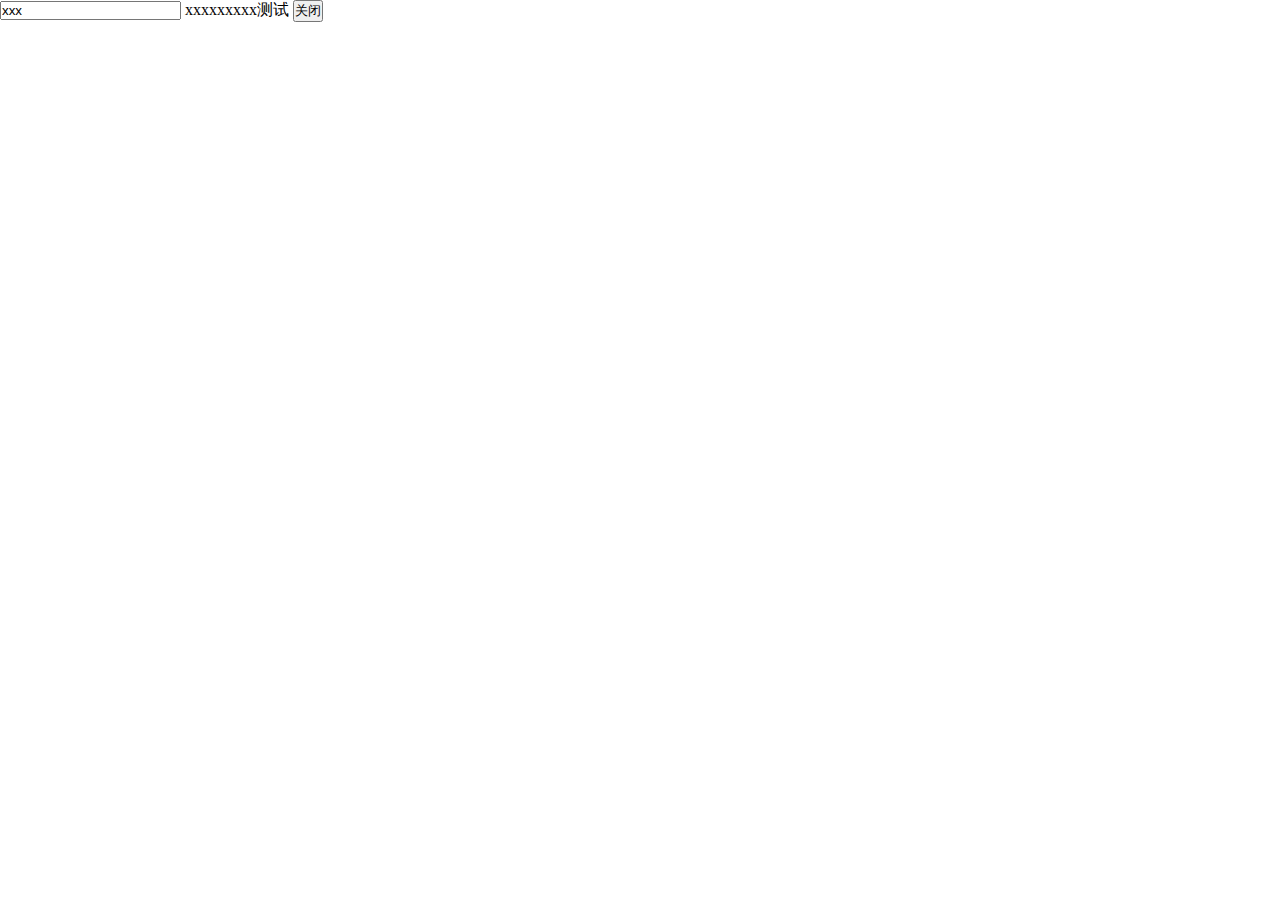
<file: ceshi.html>
<!DOCTYPE html>
<html>
	<head>
		<meta charset="UTF-8">
		<title></title>
		<link rel="stylesheet" href="css/jquery.winPopup.css" />
		<script type="text/javascript" src="js/jquery-1.9.1.min.js" ></script>
		<style>
		  body,html,iframe{
		  	width:100%;
		  	height:100%;
		  }
		</style>
	</head>
	<body>
		<input type="text" value="xxx">
		xxxxxxxxx测试
		<button>关闭</button>
		<script>
			$("button").click(function(){
				console.log($("#closeWin1",window.top.document))				
				$("a",window.top.document).trigger("click");
			})
		</script>
	</body>
</html>
</file>
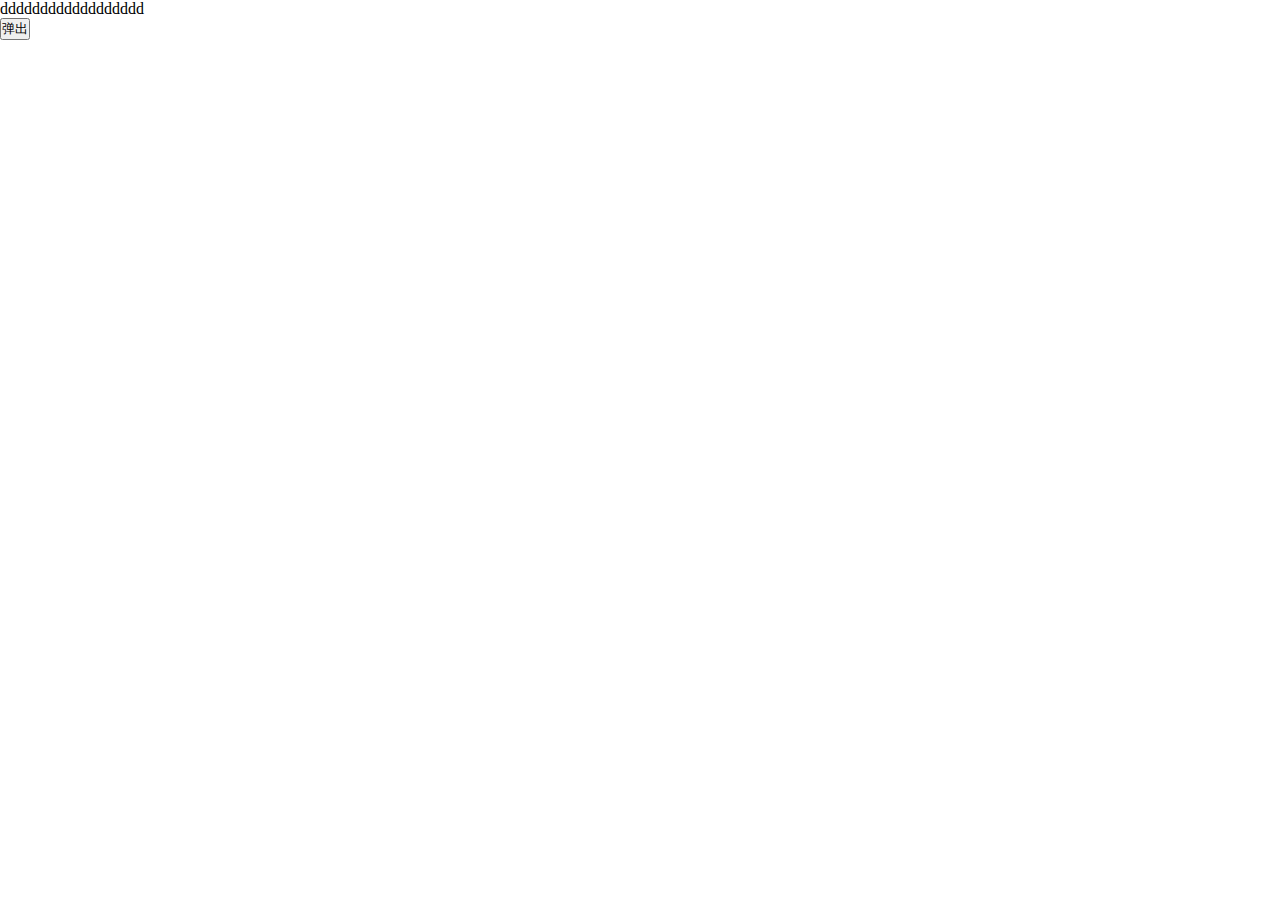
<file: queryPopup.html>
<!doctype html>
<html>
<head>
<meta charset="utf-8">
<title>常规套件查询页面</title>
<link rel="stylesheet" href="css/initializationCommon.css"/>
<link rel="stylesheet" href="css/queryPopup.css"/>
<script type="text/javascript" src="js/jquery-1.9.1.min.js"></script>
</head>

<body>
   <div id="ddd">dddddddddddddddddd</div>
   <button class='button'>弹出</button>
   <script type="text/javascript" src="js/OWinPopup.js"></script>
<script>
$(function(){
	
     $(".button").on("click",function(){
	    $(window.top.document).creatWinPopup({
			title:"XX查询",
			width:550,
			height:250,
			configParam:{ //附在请求地址后面的参数，为json格式
				'ddd':'dddd',
				'aaa':'ssss'
			},
			url:"ceshi.html",
			footBtn:"type2",
			isEnterSure:true, //点击enter键默认点击确认按钮
			openFun:function(){ //弹出层加载完成执行的函数
				//console.log("open");
			},
			colseFun:function($topIframe,$winPopupIframe,IframeID){
				//获取弹出层iframe内的元素 $(target,$winPopupIframe)
				//console.log($("div",$winPopupIframe).text())				
				//console.log(IframeID) //获取弹出层iframe的id
				//调用弹出层内的方法
				//window.top.document.getElementById(IframeID).contentWindow.xxxx()
				//当return false时不关闭弹出层，其他默认关闭
				//return false;
			},
			sureFun:function($topIframe,$winPopupIframe,IframeID){
				console.log(IframeID)
				//当return false时不关闭弹出层，其他默认关闭
			}
		});
	}) 
})
</script>
</body>
</html>
</file>
<file: css/initializationCommon.css>
@charset "utf-8";
/* CSS Document */
.form-control{
    display: inline-block;
    height: 20px; 
	padding:2px 0;  
    font-size: 14px;
    line-height: 1.42857143;
    color: #555;
    background-color: #fff;
    background-image: none;
    border: 1px solid #ccc;
    border-radius: 4px;
    -webkit-box-shadow: inset 0 1px 1px rgba(0,0,0,.075);
    box-shadow: inset 0 1px 1px rgba(0,0,0,.075);
    -webkit-transition: border-color ease-in-out .15s,-webkit-box-shadow ease-in-out .15s;
    -o-transition: border-color ease-in-out .15s,box-shadow ease-in-out .15s;
    transition: border-color ease-in-out .15s,box-shadow ease-in-out .15s;
}
.form-control:focus {
    border-color: #66afe9 !important;
    outline: 0;
    -webkit-box-shadow: inset 0 1px 1px rgba(0,0,0,.075), 0 0 8px rgba(102,175,233,.6);
    box-shadow: inset 0 1px 1px rgba(0,0,0,.075), 0 0 8px rgba(102,175,233,.6);
}
.btn{
    display: inline-block;
    padding: 2px 8px;
    margin-bottom: 0;
    font-size: 14px;
    font-weight: 400;
    line-height: 1.42857143;
    text-align: center;
    white-space: nowrap;
    vertical-align: middle;
    -ms-touch-action: manipulation;
    touch-action: manipulation;
    cursor: pointer;
    -webkit-user-select: none;
    -moz-user-select: none;
    -ms-user-select: none;
    user-select: none;
    background-image: none;
    border: 1px solid transparent;
    border-radius: 4px;
	outline:none;
}
.btn-default{
    color: #333;
    background-color: #fff;
    border-color: #ccc;
} 
.btn-default:hover, .btn-default:focus, .btn-default.focus, .btn-default:active, .btn-default.active, .open>.dropdown-toggle.btn-default {
    color: #333;
    background-color: #e6e6e6;
    border-color: #adadad;
}
.btn-danger {
    color: #fff;
    background-color:  #F90709 ;
    border-color:  #F90709 ;
}
.btn-danger:hover, .btn-danger:focus, .btn-danger.focus, .btn-danger:active, .btn-danger.active, .open>.dropdown-toggle.btn-danger {
    color: #fff;
    background-color:  #f1393a ;
    border-color:  #f1393a ;
}
.btn-primary {
    color: #fff;
    background-color: #428bca;
    border-color: #357ebd;
}
.btn-primary:hover, .btn-primary:focus, .btn-primary.focus, .btn-primary:active, .btn-primary.active, .open>.dropdown-toggle.btn-primary {
    color: #fff;
    background-color: #3071a9;
    border-color: #285e8e;
}
.btn-success {
    color: #fff;
    background-color: #04bfea;
    border-color: #04bfea;
}
.btn-success:hover, .btn-success:focus, .btn-success.focus, .btn-success:active, .btn-success.active, .open>.dropdown-toggle.btn-success {
    color: #fff;
    background-color: #11caf5;
    border-color: #11caf5;
}
.btn-info {
    color: #fff;
    background-color: #5bc0de;
    border-color: #46b8da;
}
.btn-info:hover, .btn-info:focus, .btn-info.focus, .btn-info:active, .btn-info.active, .open>.dropdown-toggle.btn-info {
    color: #fff;
    background-color: #31b0d5;
    border-color: #269abc;
}
.btn-warning {
    color: #fff;
    background-color: #f0ad4e;
    border-color: #eea236;
}
.btn-warning:hover, .btn-warning:focus, .btn-warning.focus, .btn-warning:active, .btn-warning.active, .open>.dropdown-toggle.btn-warning {
    color: #fff;
    background-color: #ec971f;
    border-color: #d58512;
}
</file>
<file: css/queryPopup.css>
@charset "utf-8";
/* CSS Document */
*{
  margin:0;
  padding:0;
  font-family:"Microsoft Yahei";
}
body{
  overflow-x:hidden;
  overflow-y:auto;
}
.clearfix:after{
  display:block;
  content:"";
  width:0;
  height:0;
  clear:both;
}
#queryContent{
   width:100%;
   margin:0 auto;
}
#queryContent h1{
   font-size:16px;
   line-height:30px;
   text-indent:10px;
   border-bottom:1px solid #000;
}
#queryContent .queryCriteria{
   border-bottom:1px solid #BEBEBE;
   padding:10px 0 15px;
}
#queryContent .queryCriteria .query-item{
   float:left;
   width:33%;
   height:40px;
   line-height:40px;
}
#queryContent .queryCriteria .query-item label{
   display:inline-block;
   width:20%;
   text-align:right;
   font-size:14px;
   padding-right:10px;
}
#queryContent .queryCriteria .query-item input{
   width:70%;
   height:20px;
   border:1px solid #ccc;
   font-size:14px;
   vertical-align:middle;
   text-indent:8px;
}
@media screen and (max-width:880px) and (min-width:600px){
  #queryContent .queryCriteria .query-item{
      width:50%;
   }
}
@media screen and (max-width:600px){
   #queryContent .queryCriteria .query-item{
      width:100%;
   }
}
#queryContent .resultTitle{
    padding:4px 0;
}
#queryContent .resultTitle h2{
   float:left;
   font-size:14px;
   line-height:30px;
   text-indent:10px;
}
#queryContent .resultTitle .operateList,#queryContent .resultTitle .operateList input[type="button"]{
   float:right;
   margin-right:15px;
}
/*#queryContent .resultTitle .operateList button{
   padding:2px 8px;
   background:#eaeaea;
   border:1px solid #999;
   font-size:14px;
   cursor:pointer;	
   margin: 2px 4px;
}*/
#queryContent .queryResults{
	padding-bottom:50px;
}
#queryContent .queryResults-content{
   width:100%;
   overflow-x:auto;
   overflow-y:auto;
}
/*滚动条样式*/
#queryContent .queryResults-content::-webkit-scrollbar{
  -webkit-appearance: none;
   width: 14px;
   height: 14px;
}
#queryContent .queryResults-content::-webkit-scrollbar-thumb{
  border-radius: 8px;
  border: 3px solid #fff;
  background-color: rgba(0, 0, 0, .3);
}
#queryContent .queryResults-content table{
  border-right:1px solid rgb(190, 190, 190);
}
#queryContent .queryResults-content table th,#queryContent .queryResults-content table td{
  min-width:180px;
  padding:2px 8px;
  border-left:1px solid rgb(190, 190, 190);
  border-bottom:1px solid rgb(190, 190, 190);
  text-align:center;
  font-size:14px;
  color:#000;
  font-weight:500;
  line-height:16px;
}
#queryContent .queryResults-content table th{
  padding:2px 8px;
  border-top:1px solid rgb(190, 190, 190);
  background: -webkit-gradient(linear, 0% 0%, 0% 100%, from(rgb(255, 255, 255)), to(rgb(204, 204, 204)));
}
#queryContent .queryResults-content table td input[type=text]{
  width:90%;
  margin:0 auto;
  height:20px;
  border:1px solid #666;
  text-align:center;
}
#queryContent .queryResults-content table td input[type=text].borderNone{
  border:none;
}
#queryContent .queryResults-content table .trLast td{
  border-bottom:1px solid rgb(190, 190, 190);	
}
#queryContent .queryResults-content table .th1,#queryContent .queryResults-content table .th2{
  min-width:20px;
}
#queryContent .queryResults-content table input[type=checkbox]{
  width:15px;
  height:15px;
  border:1px solid #666;
  vertical-align:middle;
}
#queryContent .queryResults-content table #addTemp{
  display:none;
}
/*分页样式*/
#queryContent .paginate-default {
    position: absolute;
    right: 10px;
    bottom: 10px;
}
.paginate-default{
	width:100%;
	text-align:right;
	font-size:13px;
}
.paginate-default span,.paginate-default a{
	font-family: "Microsoft Yahei";
	display:inline-block;
	width:30px;
	height:25px;
	text-align:center;
	line-height:25px;
	font-size:13px;
	color:#313131;
	border:1px solid #e2e2e2;
	background:#f3f3f3;
	margin:3px;
	cursor:pointer;
}
.paginate-default a{
	text-decoration: none;
	width:50px;
	font-size:12px;
}
.paginate-default a.disabled{
	cursor:not-allowed;
	color:#a2a2a2;
}
.paginate-default a.disabled:hover{
	background:#f3f3f3;
	color:#a2a2a2;
	border:1px solid #c3c1c1;
}
.paginate-default a:hover,.paginate-default span:hover,.paginate-default span.current{
	border:1px solid #04bfea;
	color:#fff;
	background:#04bfea;
}
</file>
